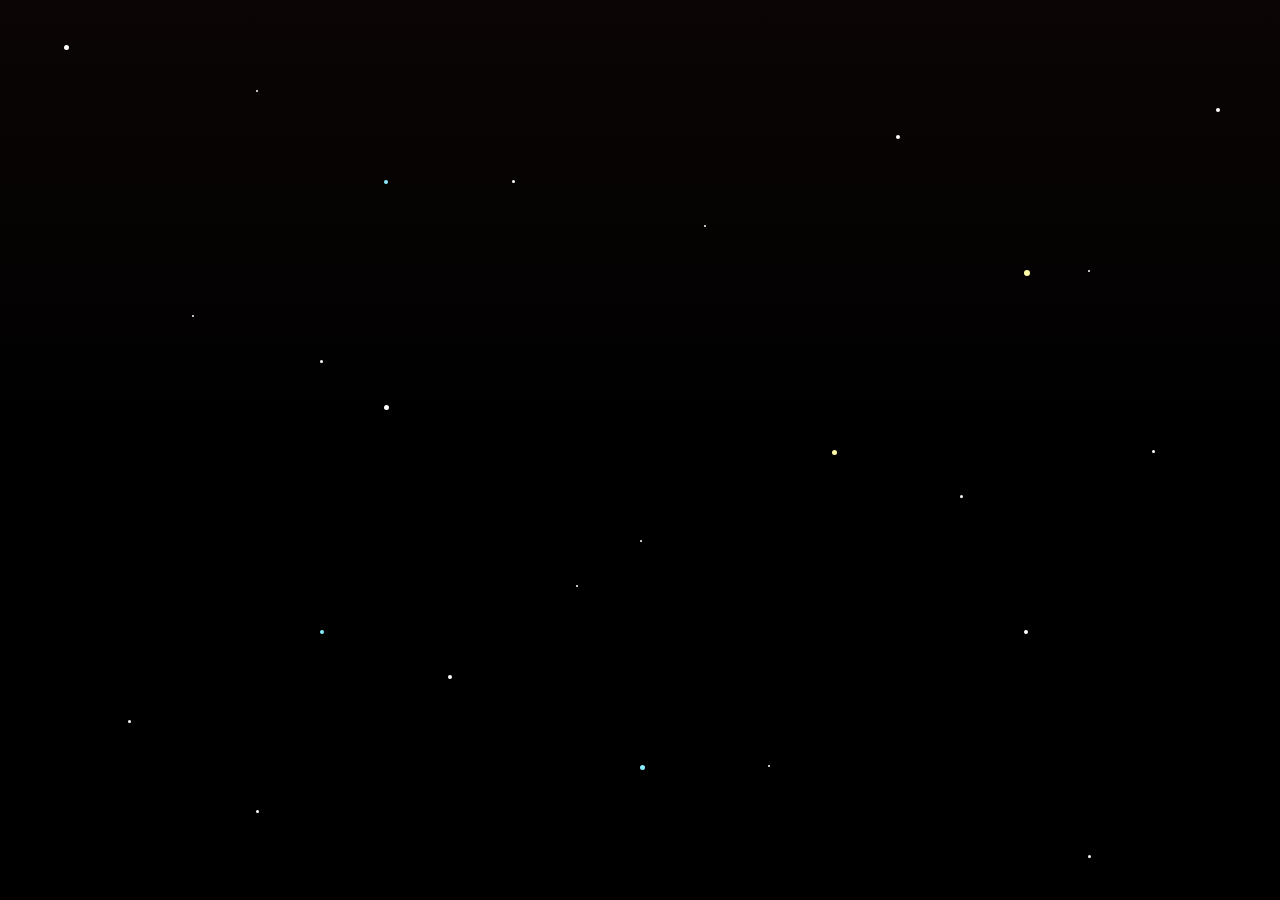
<file: projects.html>
<!DOCTYPE html>
<html lang="en">
<head>
  <meta charset="UTF-8">
  <meta name="viewport" content="width=device-width, initial-scale=1.0">
  <title>Blinking Stars Animation</title>
  <link rel="stylesheet" href="../static/project.css">
</head>
<body>
  <div class="night-sky">
    <!-- Regular stars -->
    <div class="star"></div>
    <div class="star"></div>
    <div class="star"></div>
    <div class="star"></div>
    <div class="star"></div>
    <div class="star"></div>
    <div class="star"></div>
    <div class="star"></div>
    <div class="star"></div>
    <div class="star"></div>
    <div class="star"></div>
    <div class="star"></div>
    <div class="star"></div>
    <div class="star"></div>
    <div class="star"></div>
    <div class="star"></div>
    <div class="star"></div>
    <div class="star"></div>
    <div class="star"></div>
    <div class="star"></div>
    
    <!-- Special stars with twinkle effect -->
    <div class="star special blue" style="top: 20%; left: 30%; width: 4px; height: 4px; animation-delay: 0.3s;"></div>
    <div class="star special gold" style="top: 50%; left: 65%; width: 5px; height: 5px; animation-delay: 1.5s;"></div>
    <div class="star special blue" style="top: 70%; left: 25%; width: 4px; height: 4px; animation-delay: 2.8s;"></div>
    <div class="star special gold" style="top: 30%; left: 80%; width: 6px; height: 6px; animation-delay: 3.2s;"></div>
    <div class="star special blue" style="top: 85%; left: 50%; width: 5px; height: 5px; animation-delay: 4.3s;"></div>
  </div>
</body>
</html>
</file>
<file: static/project.css>
@media (max-width: 768px) {
  body {
    font-size: 16px;
  }
  .container {
    flex-direction: column;
  }
}

    body {
      margin: 0;
      padding: 0;
      width: 100%;
      height: 100vh;
      background: linear-gradient(to bottom,  #0b0505, #000000, #000000);
      overflow: hidden;
      display: flex;
      justify-content: center;
      align-items: center;
    }
    
    .night-sky {
      position: relative;
      width: 100%;
      height: 100%;
    }
    
    .star {
      position: absolute;
      background-color: white;
      border-radius: 50%;
      animation: blink 4s infinite;
    }
    
    @keyframes blink {
      0% { opacity: 0.1; }
      30% { opacity: 1; }
      50% { opacity: 0.3; }
      70% { opacity: 0.8; }
      100% { opacity: 0.1; }
    }
    
    /* Create stars with different sizes, positions, and animation delays */
    .star:nth-child(1) {
      width: 2px;
      height: 2px;
      top: 10%;
      left: 20%;
      animation-delay: 0s;
    }
    
    .star:nth-child(2) {
      width: 3px;
      height: 3px;
      top: 20%;
      left: 40%;
      animation-delay: 0.5s;
    }
    
    .star:nth-child(3) {
      width: 4px;
      height: 4px;
      top: 15%;
      left: 70%;
      animation-delay: 1s;
    }
    
    .star:nth-child(4) {
      width: 2px;
      height: 2px;
      top: 30%;
      left: 85%;
      animation-delay: 1.5s;
    }
    
    .star:nth-child(5) {
      width: 3px;
      height: 3px;
      top: 40%;
      left: 25%;
      animation-delay: 2s;
    }
    
    .star:nth-child(6) {
      width: 2px;
      height: 2px;
      top: 60%;
      left: 50%;
      animation-delay: 2.5s;
    }
    
    .star:nth-child(7) {
      width: 4px;
      height: 4px;
      top: 70%;
      left: 80%;
      animation-delay: 3s;
    }
    
    .star:nth-child(8) {
      width: 3px;
      height: 3px;
      top: 80%;
      left: 10%;
      animation-delay: 3.5s;
    }
    
    .star:nth-child(9) {
      width: 2px;
      height: 2px;
      top: 85%;
      left: 60%;
      animation-delay: 4s;
    }
    
    .star:nth-child(10) {
      width: 5px;
      height: 5px;
      top: 45%;
      left: 30%;
      animation-delay: 4.5s;
    }
    
    .star:nth-child(11) {
      width: 2px;
      height: 2px;
      top: 25%;
      left: 55%;
      animation-delay: 0.2s;
    }
    
    .star:nth-child(12) {
      width: 3px;
      height: 3px;
      top: 55%;
      left: 75%;
      animation-delay: 0.7s;
    }
    
    .star:nth-child(13) {
      width: 4px;
      height: 4px;
      top: 75%;
      left: 35%;
      animation-delay: 1.2s;
    }
    
    .star:nth-child(14) {
      width: 2px;
      height: 2px;
      top: 35%;
      left: 15%;
      animation-delay: 1.7s;
    }
    
    .star:nth-child(15) {
      width: 3px;
      height: 3px;
      top: 50%;
      left: 90%;
      animation-delay: 2.2s;
    }
    
    .star:nth-child(16) {
      width: 5px;
      height: 5px;
      top: 5%;
      left: 5%;
      animation-delay: 2.7s;
    }
    
    .star:nth-child(17) {
      width: 2px;
      height: 2px;
      top: 65%;
      left: 45%;
      animation-delay: 3.2s;
    }
    
    .star:nth-child(18) {
      width: 3px;
      height: 3px;
      top: 90%;
      left: 20%;
      animation-delay: 3.7s;
    }
    
    .star:nth-child(19) {
      width: 4px;
      height: 4px;
      top: 12%;
      left: 95%;
      animation-delay: 4.2s;
    }
    
    .star:nth-child(20) {
      width: 3px;
      height: 3px;
      top: 95%;
      left: 85%;
      animation-delay: 4.7s;
    }
    
    /* Add some special stars with different colors and twinkle effect */
    .star.special {
      animation: twinkle 5s infinite;
    }
    
    .star.blue {
      background-color: #8aedff;
    }
    
    .star.gold {
      background-color: #fffca8;
    }
    
    @keyframes twinkle {
      0% { transform: scale(1); opacity: 0.1; }
      25% { transform: scale(1.2); opacity: 1; }
      50% { transform: scale(1); opacity: 0.3; }
      75% { transform: scale(1.1); opacity: 0.8; }
      100% { transform: scale(1); opacity: 0.1; }
    }
</file>
